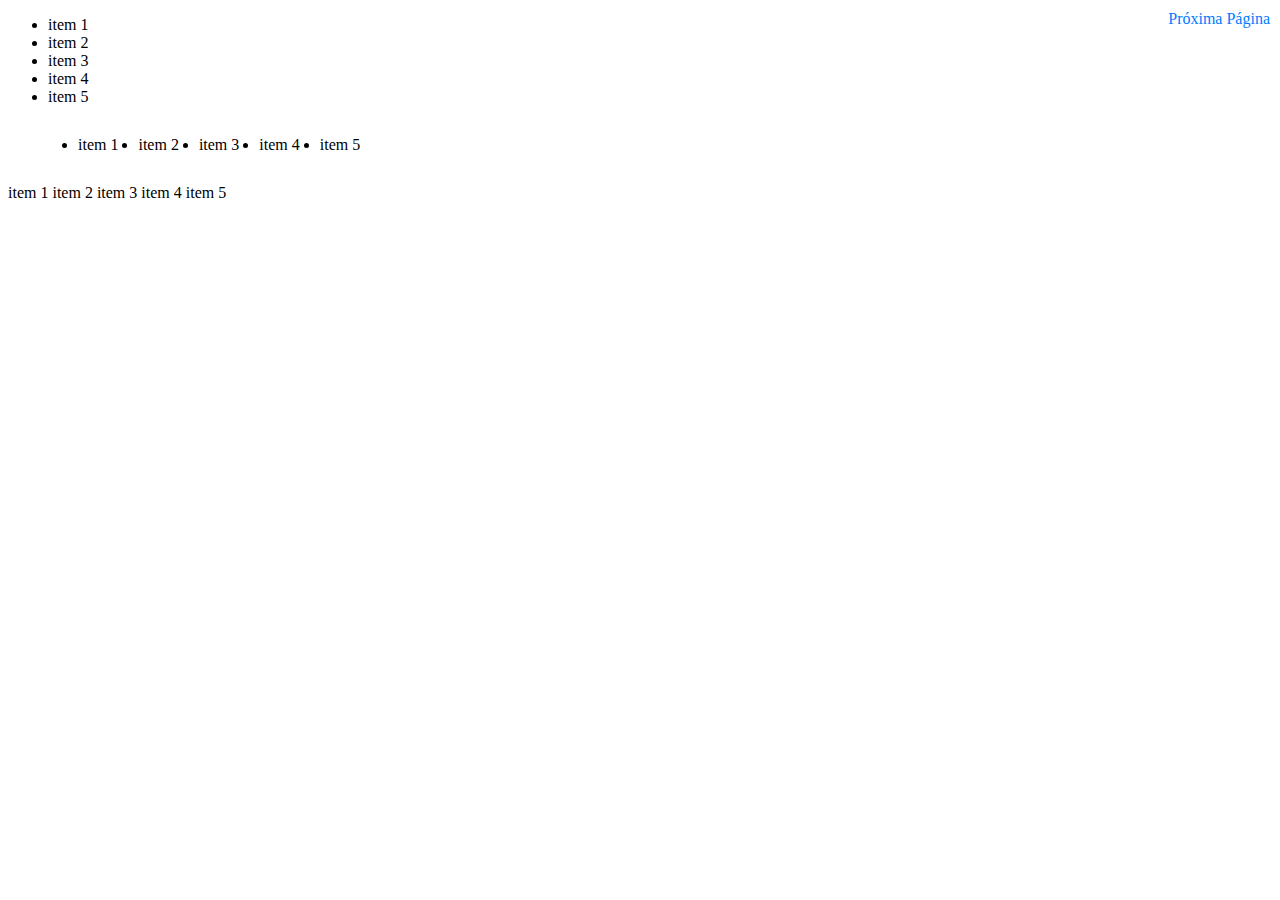
<file: atv1/index.html>
<!DOCTYPE html>
<html lang="en">
<head>
    <meta charset="UTF-8">
    <meta name="viewport" content="width=device-width, initial-scale=1.0">
    <title>Ex01</title>
    <link rel="stylesheet" href="style.css">
</head>
<body>
    <a href="../atv2/index.html" class="proxima-pagina">Próxima Página</a>
    <main>
        <ul>
            <li>item 1</li>
            <li>item 2</li>
            <li>item 3</li>
            <li>item 4</li>
            <li>item 5</li>
        </ul>
        
        <ul class="horizontal-list">
            <li>item 1</li>
            <li>item 2</li>
            <li>item 3</li>
            <li>item 4</li>
            <li>item 5</li>
        </ul>


        <p> item 1 item 2 item 3 item 4 item 5</p>
    </main>
</body>
</html>
</file>
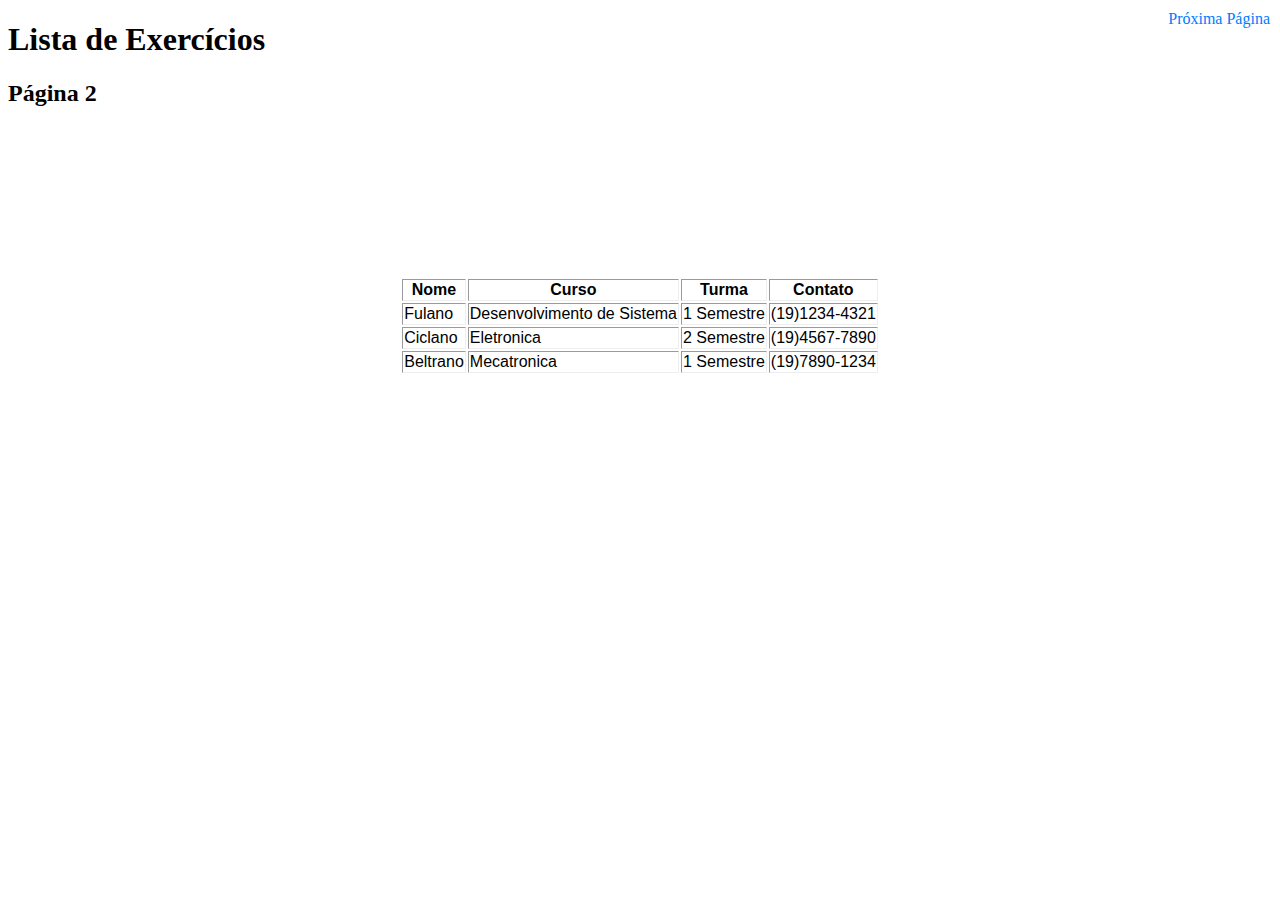
<file: atv2/index.html>
<!DOCTYPE html>
<html lang="en">
<head>
    <meta charset="UTF-8">
    <meta name="viewport" content="width=device-width, initial-scale=1.0">
    <title>Lista de Exercicios</title>
    <link rel="stylesheet" href="style.css">
</head>
<body>
  <a href="../atv3/index.html" class="proxima-pagina">Próxima Página</a>
    <header>
        <h1>Lista de Exercícios</h1>
    <h2>Página 2</h2>
    </header>

    <main>
    <table border ="1">
        <div id="coluna1">
        <tr>
          <th>Nome</th>
          <th>Curso</th>
          <th>Turma</th>
          <th>Contato</th>
        </tr>

        

        </div>


        <div id="coluna2">
        <tr>                            
          <td>Fulano</td> 
          <td> Desenvolvimento de Sistema</td>        
          <td> 1 Semestre</td>      
          <td> (19)1234-4321</td>        
        </tr>
        </div>



        <div id="coluna3">
        <tr>
          <td>Ciclano </td>
          <td>Eletronica </td>
          <td> 2 Semestre</td>      
          <td> (19)4567-7890</td>      
        </tr>
        </div>

        
        <div id="coluna4">
        <td>Beltrano</td>
          <td>Mecatronica</td>
          <td> 1 Semestre</td>      
          <td> (19)7890-1234</td>      
        </tr>
        </div>
    </table>
    </main>
    
</body>
</html>
</file>
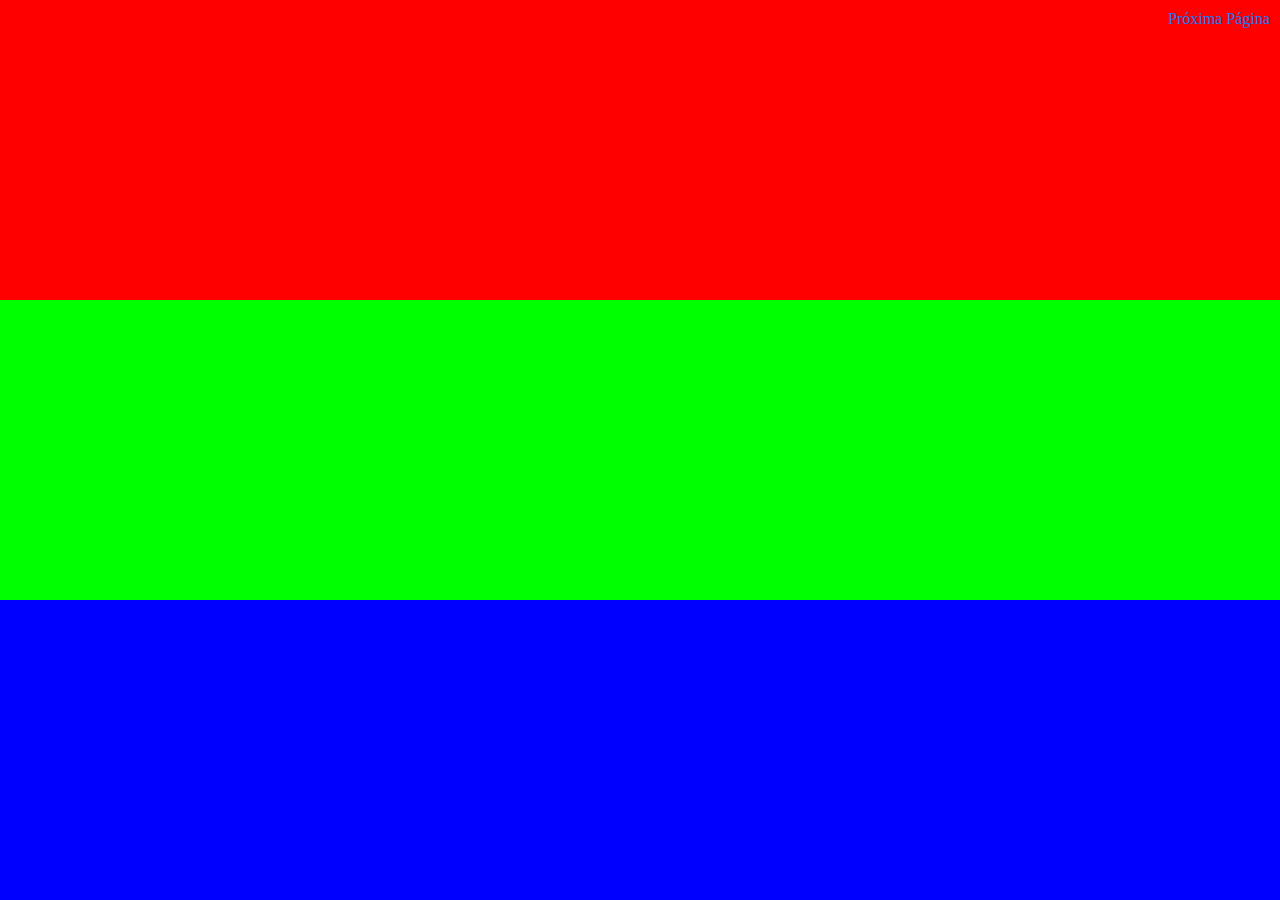
<file: atv3/index.html>
<!DOCTYPE html>
<html lang="pt-BR">
<head>
    <meta charset="UTF-8">
    <meta name="viewport" content="width=device-width, initial-scale=1.0">
    <title>Barras Coloridas</title>
    <link rel="stylesheet" href="style.css">
</head>
<body>
    <a href="../atv4/index.html" class="proxima-pagina">Próxima Página</a>
    <div class="barra-vermelha"></div>
    <div class="barra-verde"></div>
    <div class="barra-azul"></div>
</body>
</html>
</file>
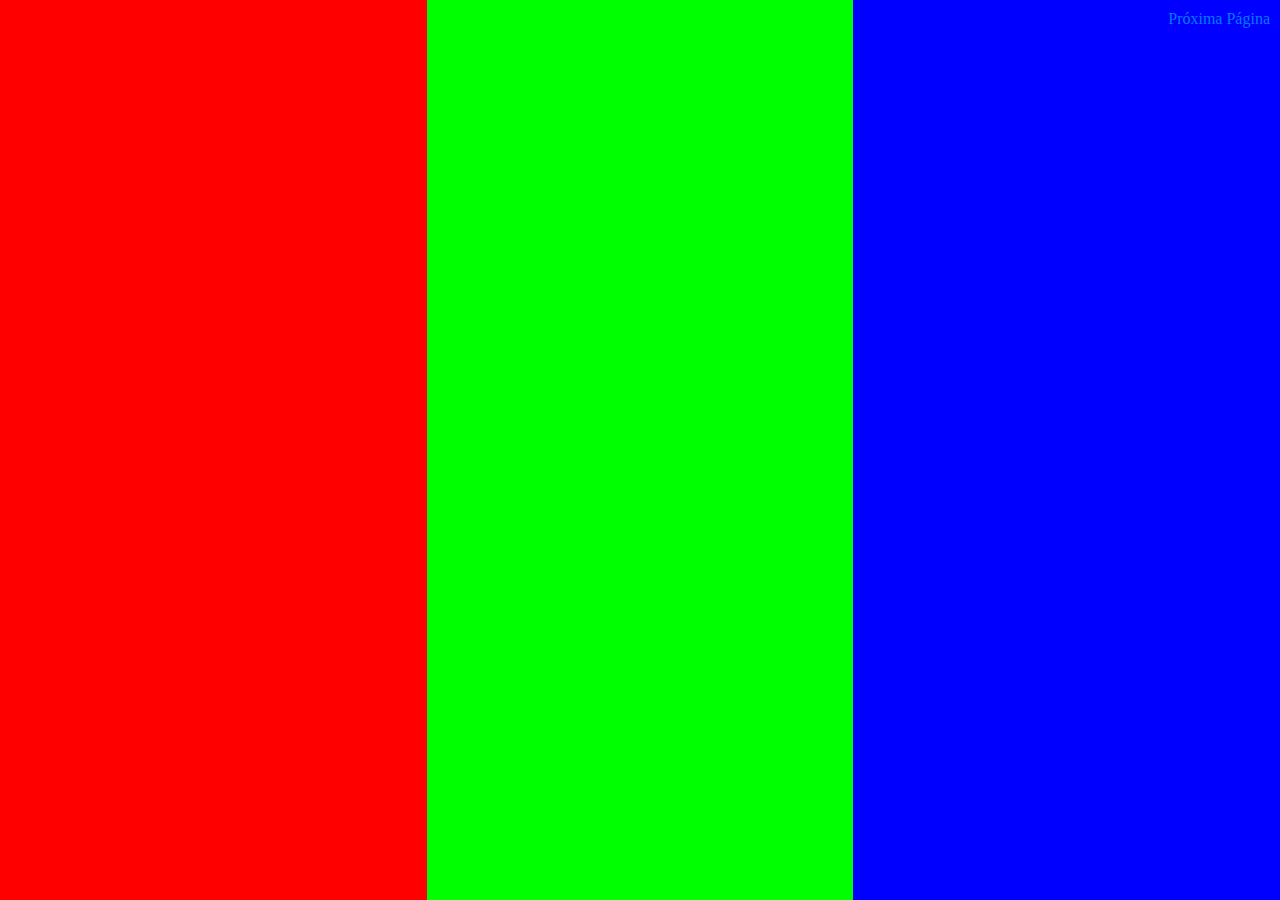
<file: atv4/index.html>
<!DOCTYPE html>
<html lang="pt-BR">
<head>
    <meta charset="UTF-8">
    <meta name="viewport" content="width=device-width, initial-scale=1.0">
    <title>Barras Verticais</title>
    <link rel="stylesheet" href="style.css">
</head>
<body>
    <a href="../atv5/index.html" class="proxima-pagina">Próxima Página</a>
    <div class="barra-vermelha"></div>
    <div class="barra-verde"></div>
    <div class="barra-azul"></div>
</body>
</html>
</file>
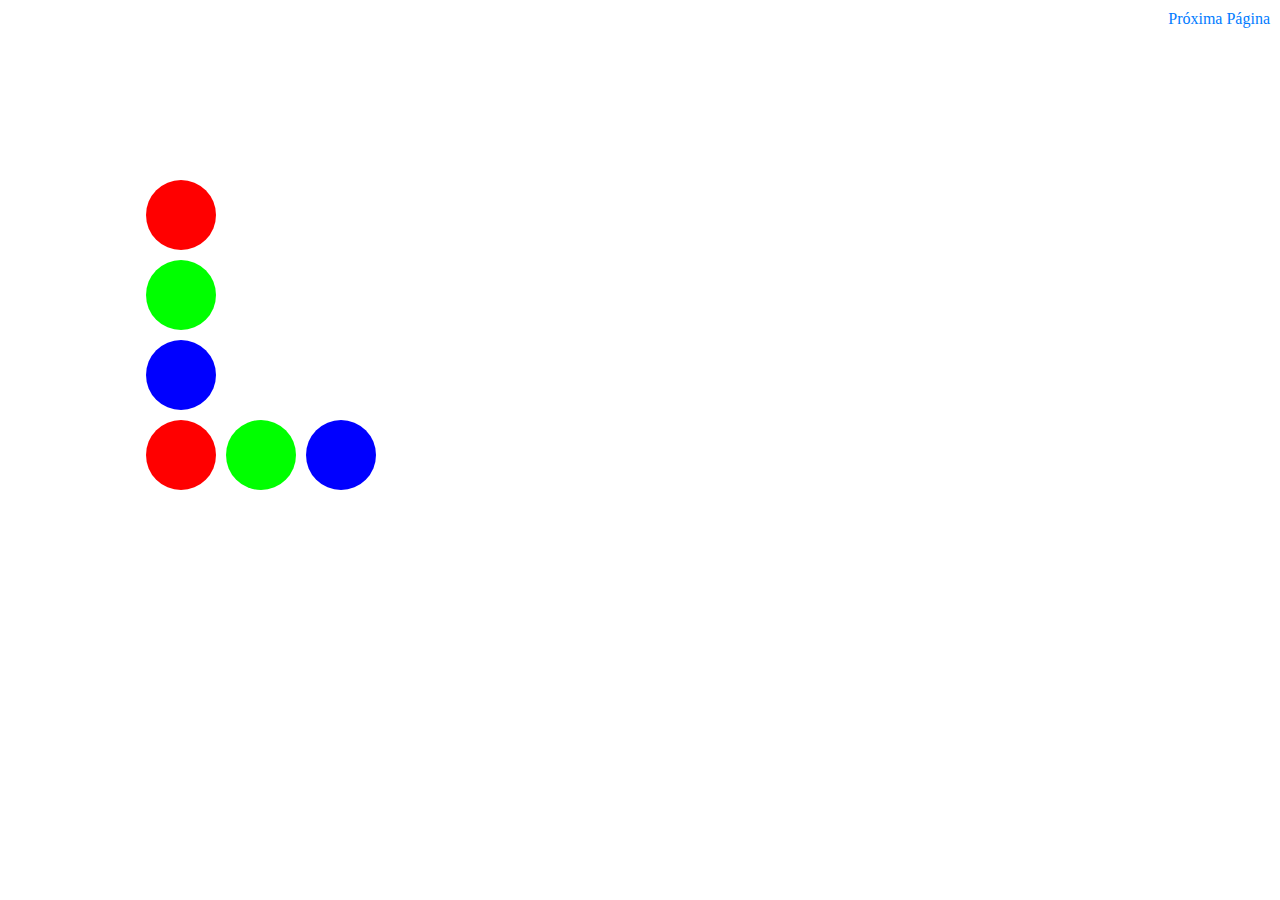
<file: atv5/index.html>
<!DOCTYPE html>
<html lang="pt-BR">
<head>
    <meta charset="UTF-8">
    <meta name="viewport" content="width=device-width, initial-scale=1.0">
    <title>L de Bolas</title>
    <link rel="stylesheet" href="style.css">
</head>
<body>
    <a href="../atv6/index.html" class="proxima-pagina">Próxima Página</a>
    <div class="container">
        <div class="bola-vermelha"></div>
        <div class="bola-verde"></div>
        <div class="bola-azul"></div>
        <div class="bola-vermelha"></div>
        <div class="bola-verde"></div>
        <div class="bola-azul"></div>
    </div>
</body>
</html>
</file>
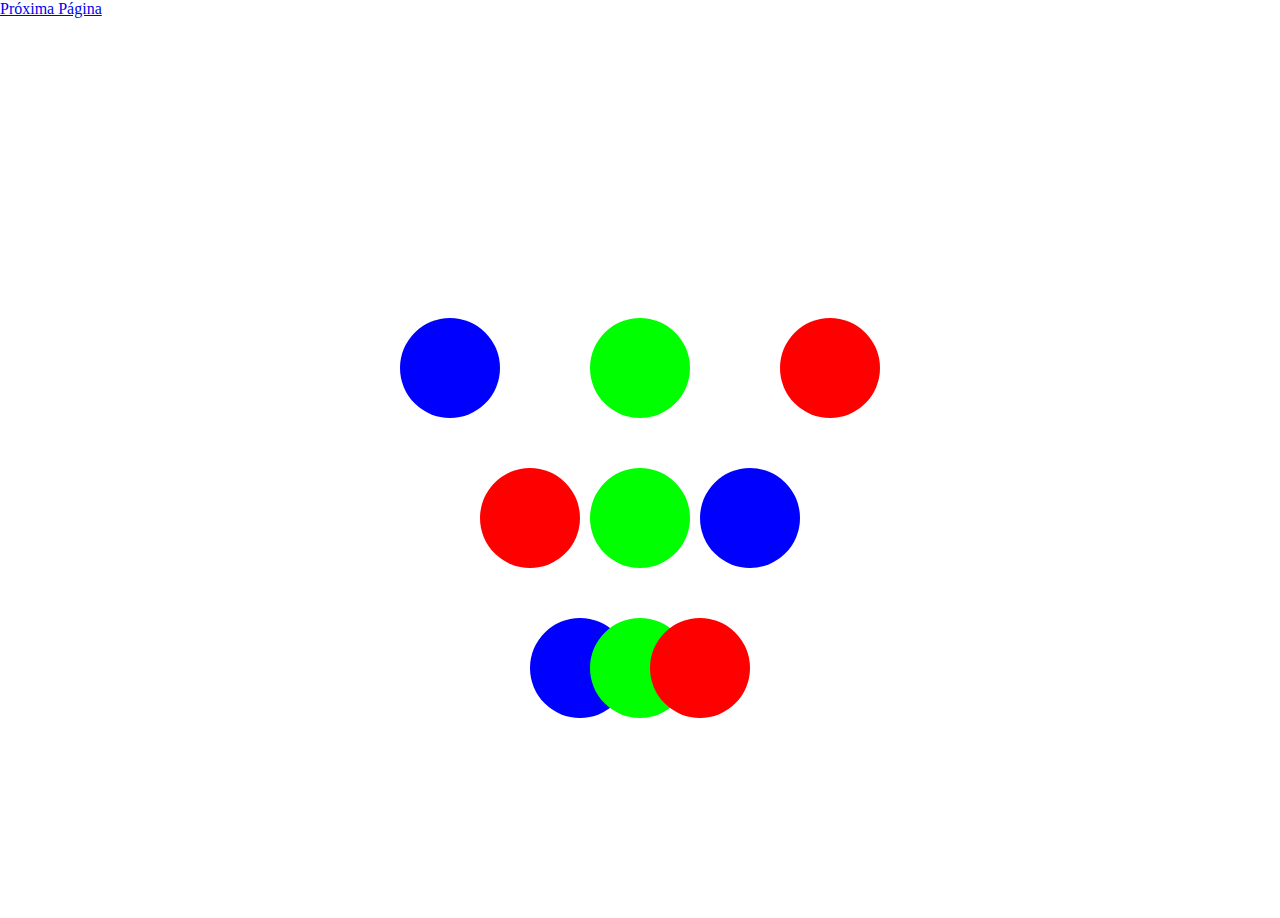
<file: atv6/index.html>
<!DOCTYPE html>
<html lang="pt-BR">
<head>
    <meta charset="UTF-8">
    <meta name="viewport" content="width=device-width, initial-scale=1.0">
    <title>9 Bolas Coloridas</title>
    <link rel="stylesheet" href="style.css">
</head>
<body>
    <a href="../atv7/index.html" class="proxima-pagina">Próxima Página</a>
    <div class="container">
        <div id="bola-azul-1" class="bola azul"></div>
        <div id="bola-azul-2" class="bola azul"></div>
        <div id="bola-azul-3" class="bola azul"></div>
        <div id="bola-verde-1" class="bola verde"></div>
        <div id="bola-verde-2" class="bola verde"></div>
        <div id="bola-verde-3" class="bola verde"></div>
        <div id="bola-vermelha-1" class="bola vermelha"></div>
        <div id="bola-vermelha-2" class="bola vermelha"></div>
        <div id="bola-vermelha-3" class="bola vermelha"></div>
    </div>
</body>
</html>
</file>
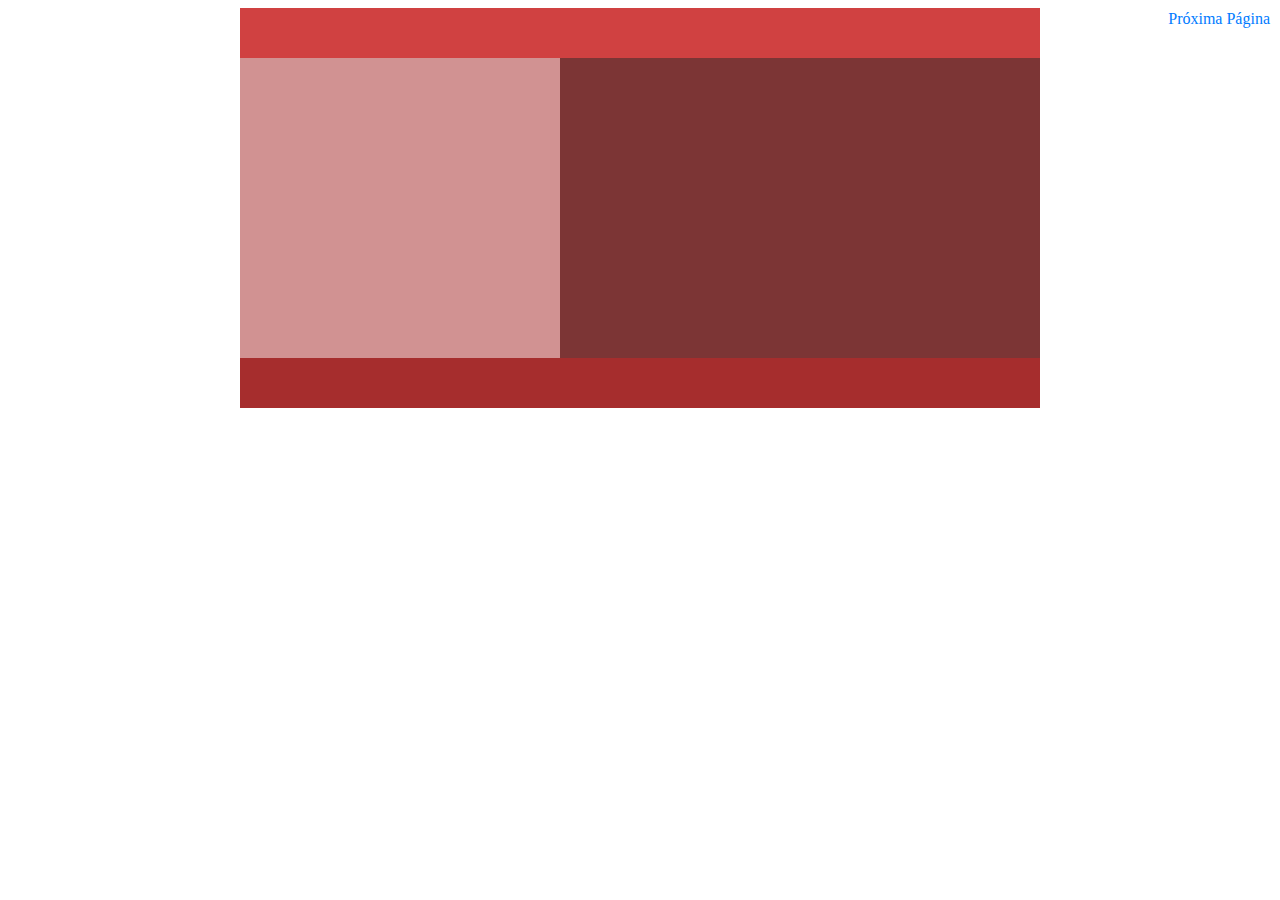
<file: atv7/index.html>
<!DOCTYPE html>
<html lang="en">
<head>
    <meta charset="UTF-8">
    <meta name="viewport" content="width=device-width, initial-scale=1.0">
    <title>Quadro</title>
    <link rel="stylesheet" href="style.css">
</head>
<body>
    <a href="../atv8/index.html" class="proxima-pagina">Próxima Página</a>
    <div class="container">
        <div class="top-bar"></div>
        <div class="middle">
            <div class="left"></div>
            <div class="right"></div>
        </div>
        <div class="bottom-bar"></div>
    </div>
</body>
</html>
</file>
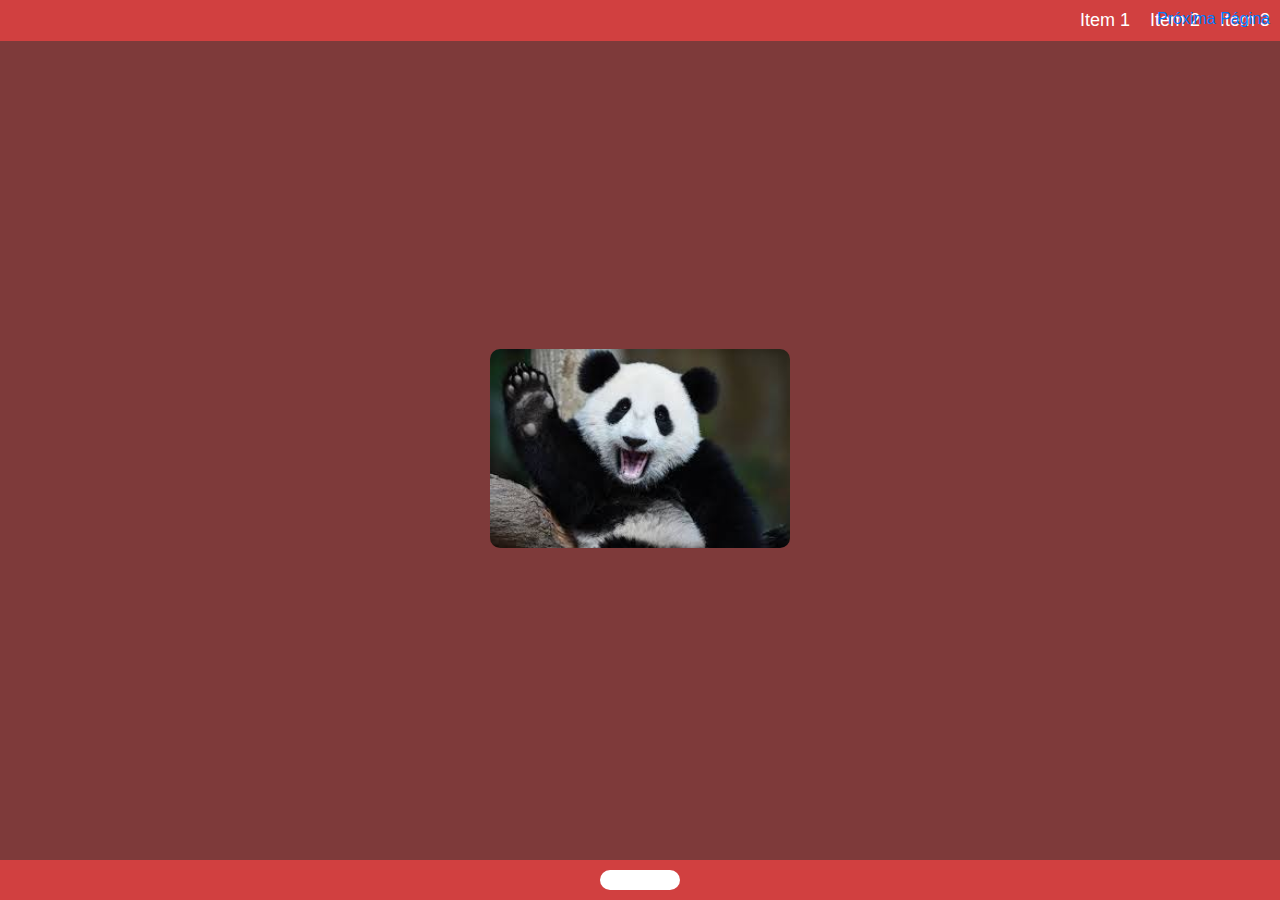
<file: atv8/index.html>
<!DOCTYPE html>
<html lang="pt-BR">
<head>
    <meta charset="UTF-8">
    <meta name="viewport" content="width=device-width, initial-scale=1.0">
    <title>Página com Panda</title>
    <link rel="stylesheet" href="style.css">
</head>
<body>
    <a href="../atv9/index.html" class="proxima-pagina">Próxima Página</a>
    <header>
        <nav class="navbar">
            <div class="nav-item">Item 1</div>
            <div class="nav-item">Item 2</div>
            <div class="nav-item">Item 3</div>
        </nav>
    </header>

    <main>
        <div class="content">
            <img src="panda.png" alt="Panda" class="panda-img">
        </div>
    </main>

    <footer>
        <div class="footer-bar"></div>
    </footer>
</body>
</html>
</file>
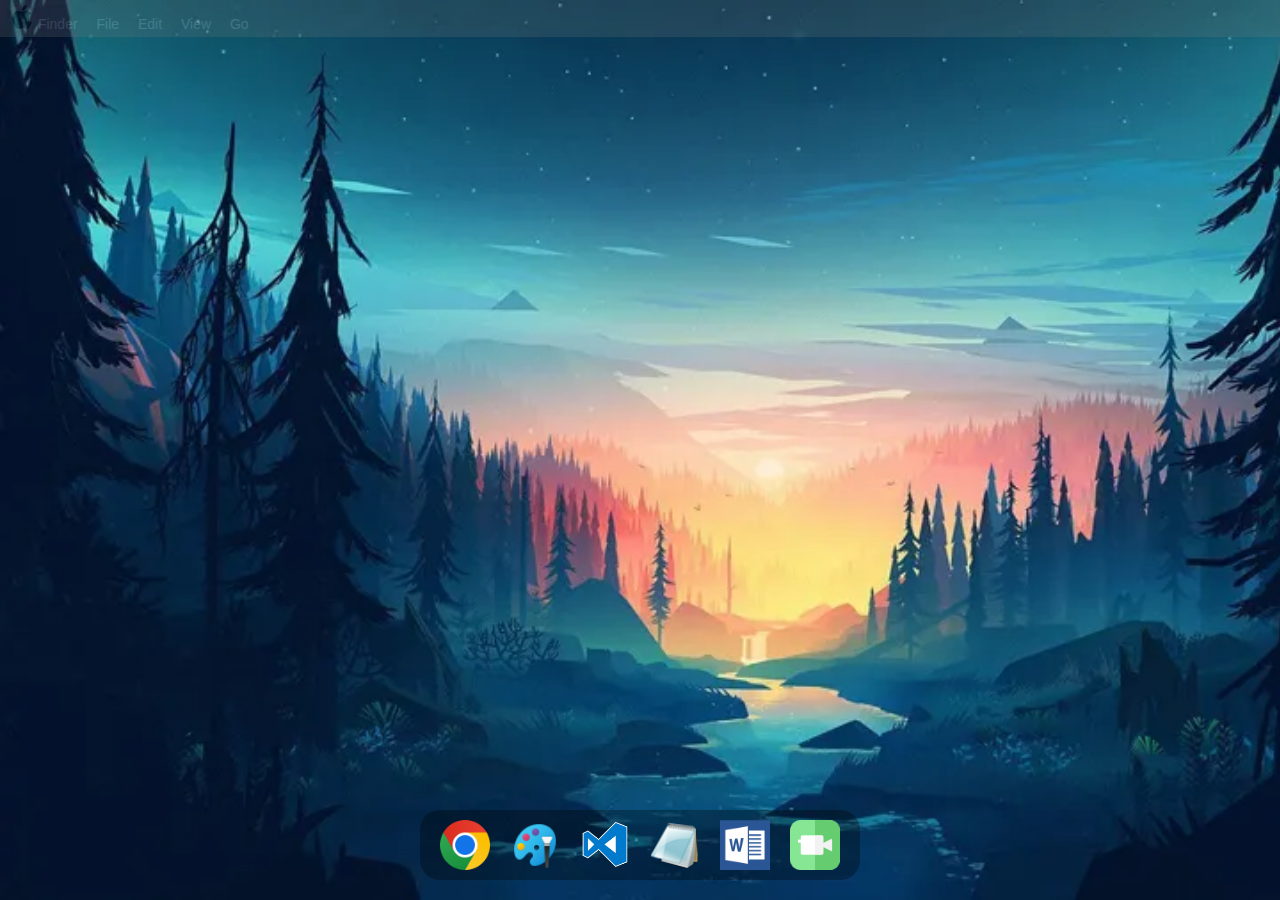
<file: atv9/index.html>
<!DOCTYPE html>
<html lang="en">
<head>
    <meta charset="UTF-8">
    <meta name="viewport" content="width=device-width, initial-scale=1.0">
    <title>MacOS-like Layout</title>
    <link rel="stylesheet" href="style.css">
</head>
<body>
    <div class="top-bar">
        <div class="menu">
            <img src="logotipo-da-apple 24px.png">
            <span>Finder</span>
            <span>File</span>
            <span>Edit</span>
            <span>View</span>
            <span>Go</span>
        </div>
    </div>

    <div class="desktop">
        <div class="dock">
            <img src="Google_Chrome_icon.png" alt="Chrome">
            <img src="icons8-microsoft-paint-48.png" alt="Paint">
            <img src="vscode.png" alt="VS Code">
            <img src="notepad.png" alt="Notepad">
            <img src="wordlogo.png" alt="Word">
            <img src="facetime.png" alt="FaceTime">
        </div>
    </div>
</body>
</html>
</file>
<file: atv1/style.css>
.horizontal-list {
    list-style-type: disc;
    display: flex;
    gap: 20px;
    margin: 30px;
}

.proxima-pagina {
    position: absolute;
    top: 10px;
    right: 10px; /* posicionar no canto direito */
    color: #007bff; /* azul */
    text-decoration: none;
  }
  
  .proxima-pagina:hover {
    color: #0069d9; /* azul mais escuro quando passar o mouse */
  }
</file>
<file: atv2/style.css>
main{
    width: 100%;



& table {
    padding-top: 150px;
    width: 100%;
    align-items: center;
    display: flex;
    justify-content: center;
    margin: 0;
    border: none;
    font-family: "Helvetica Neue",Helvetica,Arial,sans;
}

} 


.proxima-pagina {
    position: absolute;
    top: 10px;
    right: 10px; /* posicionar no canto direito */
    color: #007bff; /* azul */
    text-decoration: none;
  }
  
  .proxima-pagina:hover {
    color: #0069d9; /* azul mais escuro quando passar o mouse */
  }
</file>
<file: atv3/style.css>
body {
    margin: 0;
    padding: 0;
}

.barra-vermelha {
    background-color: #FF0000;
    height: 33.33vh; /* 1/3 da altura da tela */
    width: 100vw; /* largura da tela */
}

.barra-verde {
    background-color: #00FF00;
    height: 33.33vh; /* 1/3 da altura da tela */
    width: 100vw; /* largura da tela */
}

.barra-azul {
    background-color: #0000FF;
    height: 33.33vh; /* 1/3 da altura da tela */
    width: 100vw; /* largura da tela */
}

.proxima-pagina {
    position: absolute;
    top: 10px;
    right: 10px; /* posicionar no canto direito */
    color: #007bff; /* azul */
    text-decoration: none;
  }
  
  .proxima-pagina:hover {
    color: #0069d9; /* azul mais escuro quando passar o mouse */
  }
</file>
<file: atv4/style.css>
body {
    margin: 0;
    padding: 0;
    height: 100vh;
    display: flex;
    justify-content: space-between;
}

.barra-vermelha {
    background-color: #FF0000;
    width: 33.33%;
    height: 100vh;
}

.barra-verde {
    background-color: #00FF00;
    width: 33.33%;
    height: 100vh;
}

.barra-azul {
    background-color: #0000FF;
    width: 33.33%;
    height: 100vh;
}

.proxima-pagina {
    position: absolute;
    top: 10px;
    right: 10px; /* posicionar no canto direito */
    color: #007bff; /* azul */
    text-decoration: none;
  }
  
  .proxima-pagina:hover {
    color: #0069d9; /* azul mais escuro quando passar o mouse */
  }
</file>
<file: atv5/style.css>
body {
    background-color: #FFFFFF;
    margin: 0;
    padding: 0;
}

.container {
    position: absolute;
    top: 50%;
    left: 20%; /* ajustado para mais à esquerda */
    transform: translate(-50%, -50%);
    display: flex;
    flex-wrap: wrap;
    width: 250px;
    height: 250px;
    justify-content: center;
    align-items: center;
}

.bola-vermelha {
    background-color: #FF0000;
    width: 70px;
    height: 70px;
    border-radius: 50%;
    margin: 15px;
}

.bola-verde {
    background-color: #00FF00;
    width: 70px;
    height: 70px;
    border-radius: 50%;
    margin: 15px;
}

.bola-azul {
    background-color: #0000FF;
    width: 70px;
    height: 70px;
    border-radius: 50%;
    margin: 15px;
}

.bola-vermelha:nth-child(1) {
    position: absolute;
    top: 80px;
    left: 0;
}

.bola-verde:nth-child(2) {
    position: absolute;
    top: 80px;
    left: 80px;
}

.bola-azul:nth-child(3) {
    position: absolute;
    top: 80px;
    left: 160px;
}

.bola-vermelha:nth-child(4) {
    position: absolute;
    top: -160px;
    left: 0;
}

.bola-verde:nth-child(5) {
    position: absolute;
    top: -80px;
    left: 0px;
}

.bola-azul:nth-child(6) {
    position: absolute;
    top: 0px;
    left: 0px;
}


.proxima-pagina {
    position: absolute;
    top: 10px;
    right: 10px; /* posicionar no canto direito */
    color: #007bff; /* azul */
    text-decoration: none;
  }
  
  .proxima-pagina:hover {
    color: #0069d9; /* azul mais escuro quando passar o mouse */
  }
</file>
<file: atv6/style.css>
body {
    margin: 0;
    padding: 0;
}

.container {
    position: relative;
    height: 100vh;
    width: 100vw;
}

.bola {
    position: absolute;
    width: 100px;
    height: 100px;
    border-radius: 50%;
}

.azul {
    background-color: #0000FF;
}

.verde {
    background-color: #00FF00;
}

.vermelha {
    background-color: #FF0000;
}

#bola-vermelha-1 {
    top: 300px;
    left: 780px;
}

#bola-vermelha-2 {
    top: 450px;
    left: 480px;
}

#bola-vermelha-3 {
    top: 600px;
    left: 650px;
}

#bola-verde-1 {
    top: 300px;
    left: 50%;
    transform: translateX(-50%);
}

#bola-verde-2 {
    top: 450px;
    left: 50%;
    transform: translateX(-50%);
}

#bola-verde-3 {
    top: 600px;
    left: 50%;
    transform: translateX(-50%);
}

#bola-azul-1 {
    top: 600px;
    right: 650px;

}

#bola-azul-2 {
    top: 450px;
    right: 480px;
}

#bola-azul-3 {
    top: 300px;
    right: 780px;
}
</file>
<file: atv7/style.css>
.container {
    display: flex;
    flex-direction: column;
    width: 800px;
    height: 400px;
    margin: 0 auto;
}

.top-bar {
    background-color: #D04141;
    height: 50px;
}

.middle {
    display: flex;
    flex: 1;
}

.left {
    background-color: #D19292;
    width: 40%;
}

.right {
    background-color: #7C3535;
    flex: 1;
}

.bottom-bar {
    background-color: #A62D2D;
    height: 50px;
}


.proxima-pagina {
    position: absolute;
    top: 10px;
    right: 10px; /* posicionar no canto direito */
    color: #007bff; /* azul */
    text-decoration: none;
  }
  
  .proxima-pagina:hover {
    color: #0069d9; /* azul mais escuro quando passar o mouse */
  }
</file>
<file: atv8/style.css>
* {
    margin: 0;
    padding: 0;
    box-sizing: border-box;
}

body {
    font-family: Arial, sans-serif;
    display: flex;
    flex-direction: column;
    min-height: 100vh;
}

.navbar {
    background-color: #D14040;
    padding: 10px;
    display: flex;
    justify-content: flex-end;
}

.nav-item {
    color: white;
    margin-left: 20px;
    font-size: 18px;
}

main {
    flex: 1;
    display: flex;
    justify-content: center;
    align-items: center;
    background-color: #7E3A3A;
}

.panda-img {
    width: 300px;
    height: auto;
    border-radius: 10px;
}

footer {
    background-color: #D14040;
    padding: 10px;
    display: flex;
    justify-content: center;
}

.footer-bar {
    width: 80px;
    height: 20px;
    background-color: white;
    border-radius: 20px;
}

.proxima-pagina {
    position: absolute;
    top: 10px;
    right: 10px; /* posicionar no canto direito */
    color: #007bff; /* azul */
    text-decoration: none;
  }
  
  .proxima-pagina:hover {
    color: #0069d9; /* azul mais escuro quando passar o mouse */
  }
</file>
<file: atv9/style.css>
body {
    margin: 0;
    padding: 0;
    font-family: Arial, sans-serif;
    background-image: url('wallpaper.jpg');
    background-size: cover;
    height: 100vh;
    display: flex;
    flex-direction: column;
    justify-content: space-between;
}

.top-bar {
    background-color: gray;
    opacity: 0.2;
    color: white;
    display: flex;
    justify-content: space-between;
    padding: 5px 10px;
    font-size: 14px;
}

.menu span {
    margin-right: 15px;
    cursor: pointer;
}

.time {
    font-size: 14px;
}

.desktop {
    flex: 1;
    display: flex;
    justify-content: center;
    align-items: flex-end;
    padding-bottom: 20px;
}

.dock {
    background-color: rgba(0, 0, 0, 0.3);
    padding: 10px 20px;
    border-radius: 20px;
    display: flex;
    gap: 20px;
}

.dock img {
    width: 50px;
    height: 50px;
    transition: transform 0.2s;
}

.dock img:hover {
    transform: scale(1.2);
}
</file>
